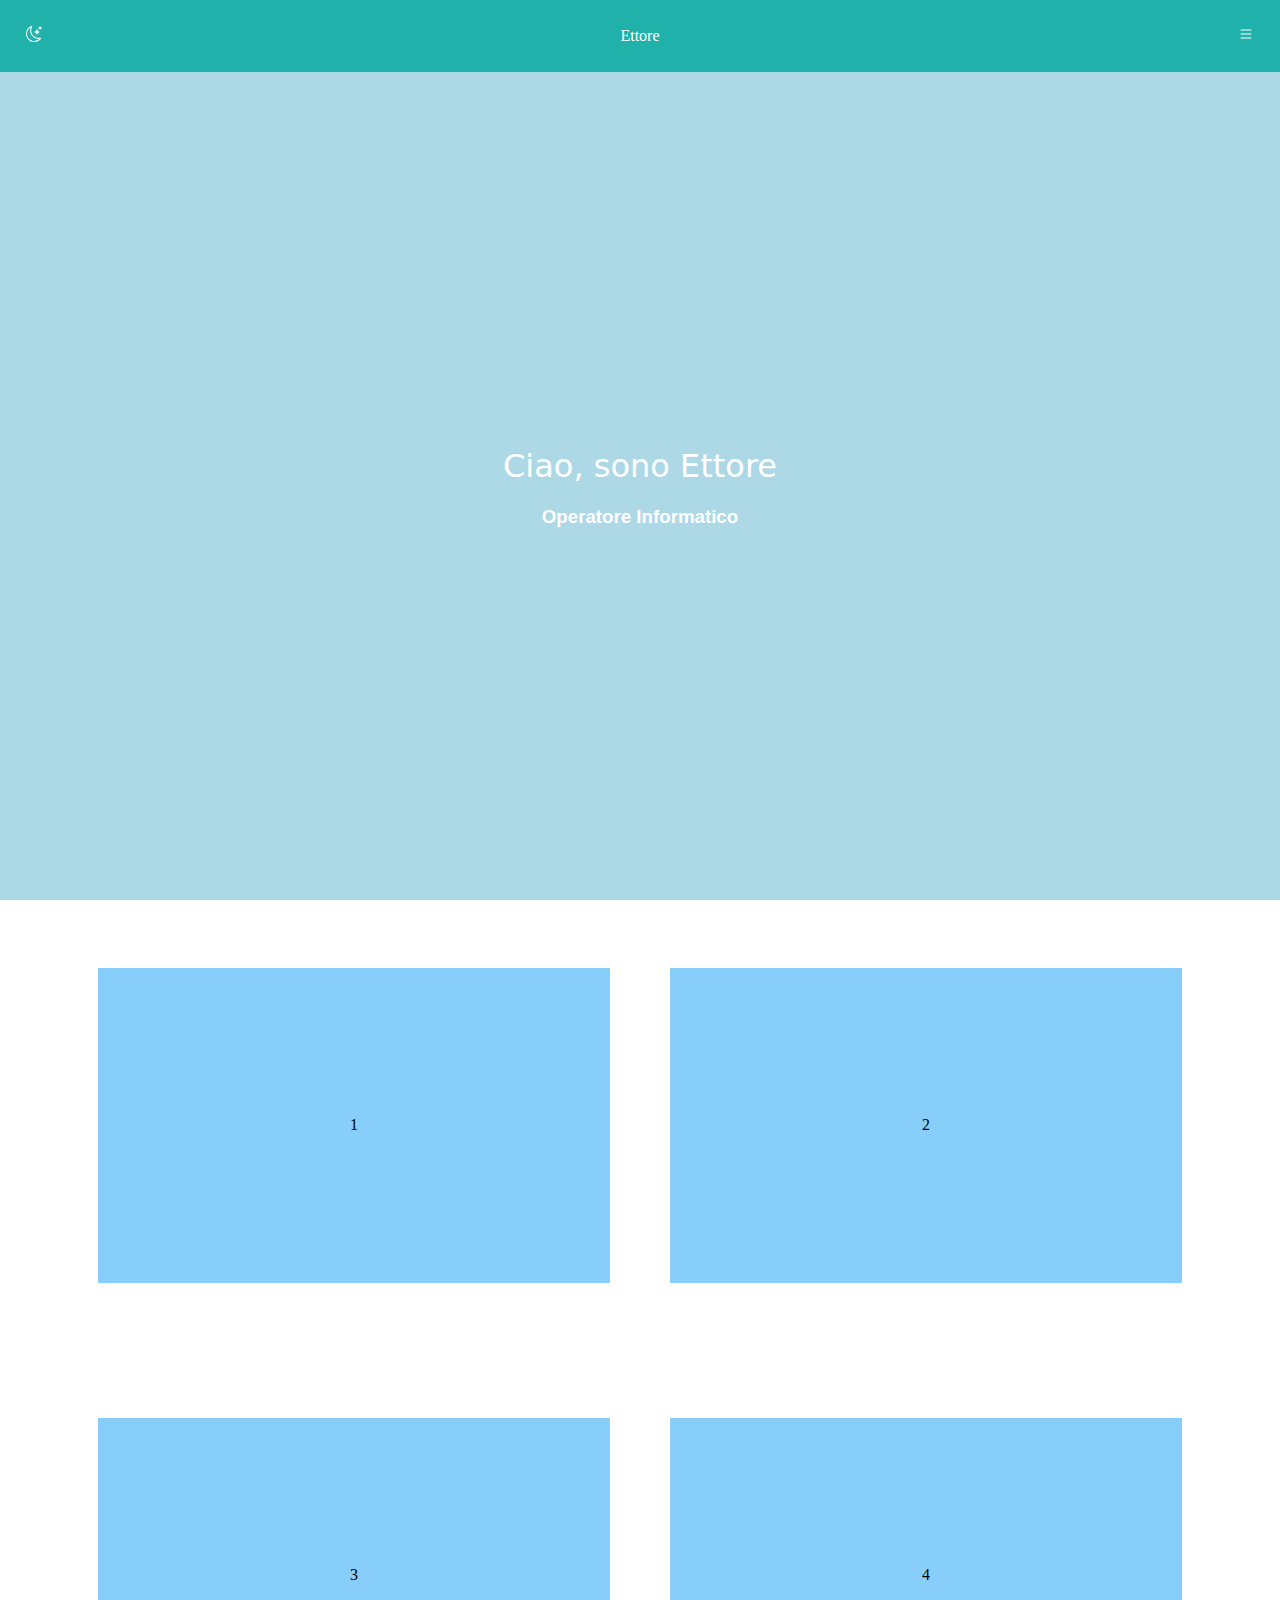
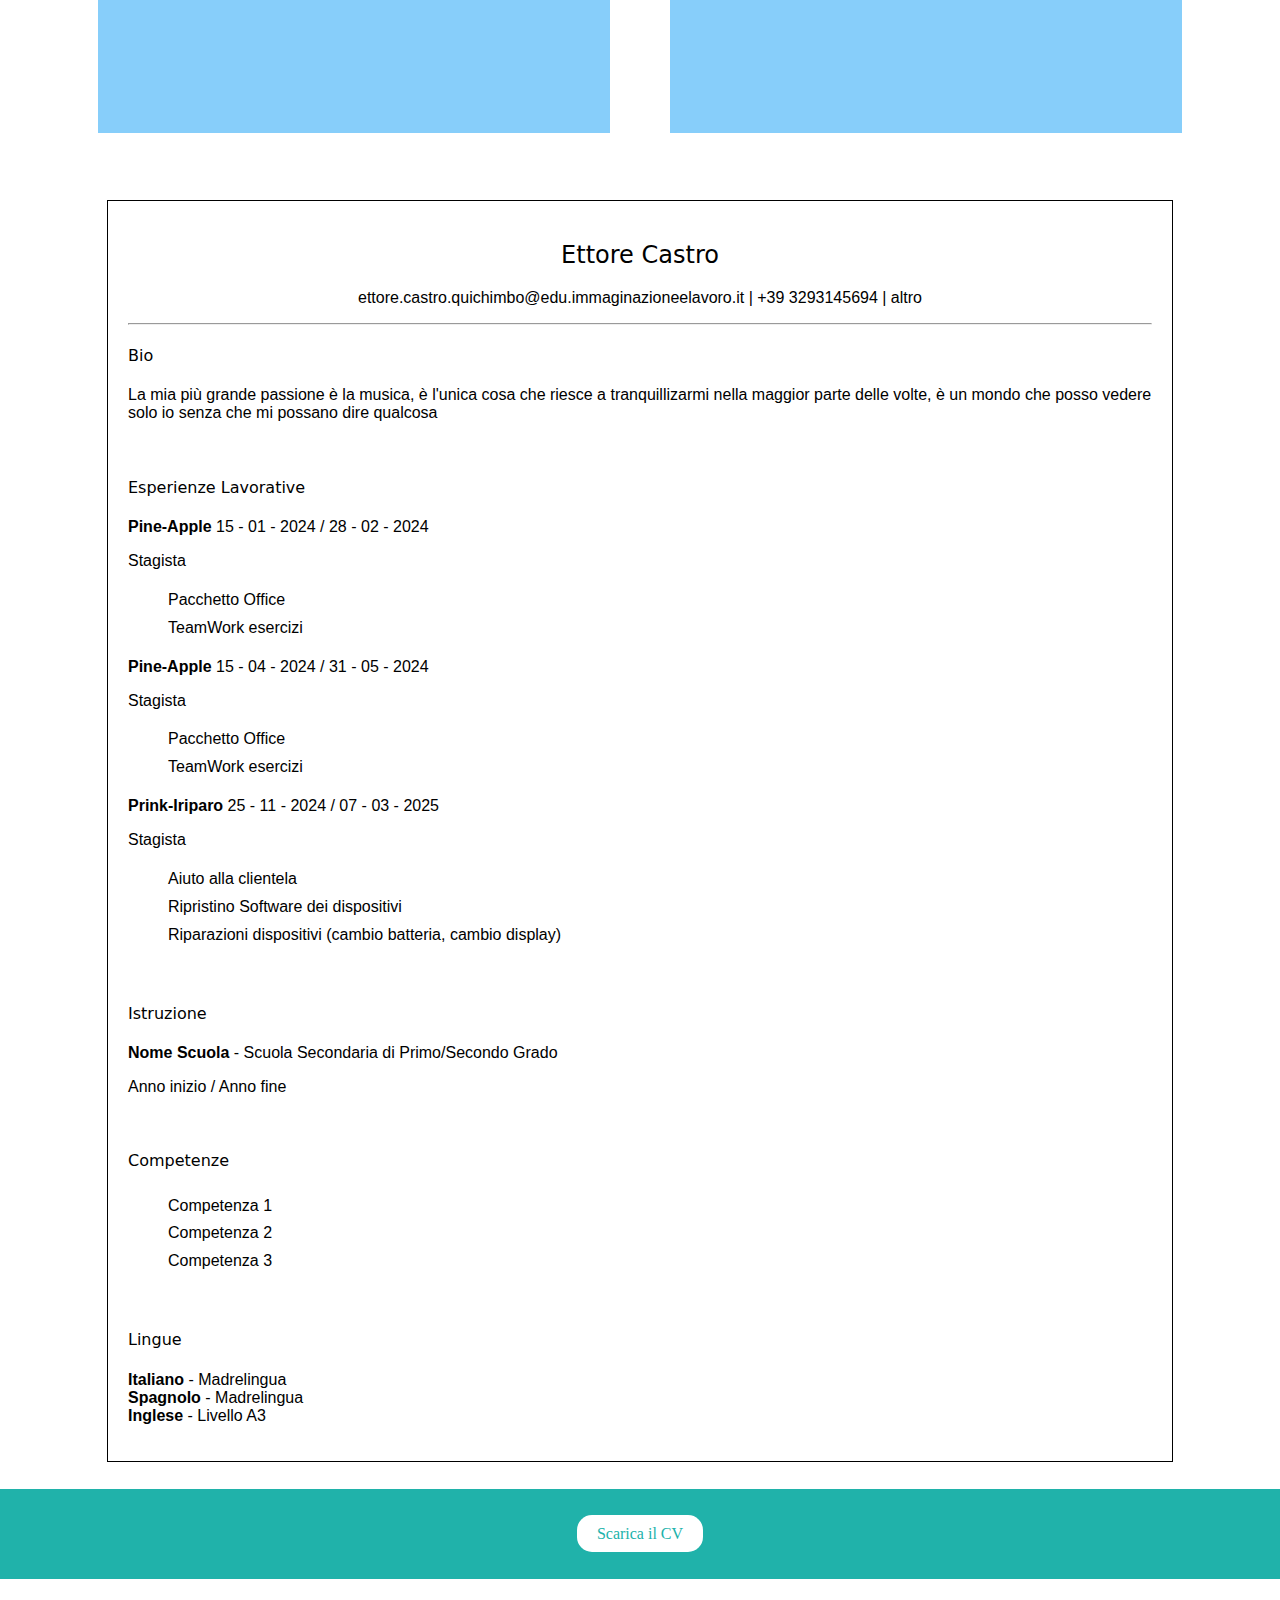
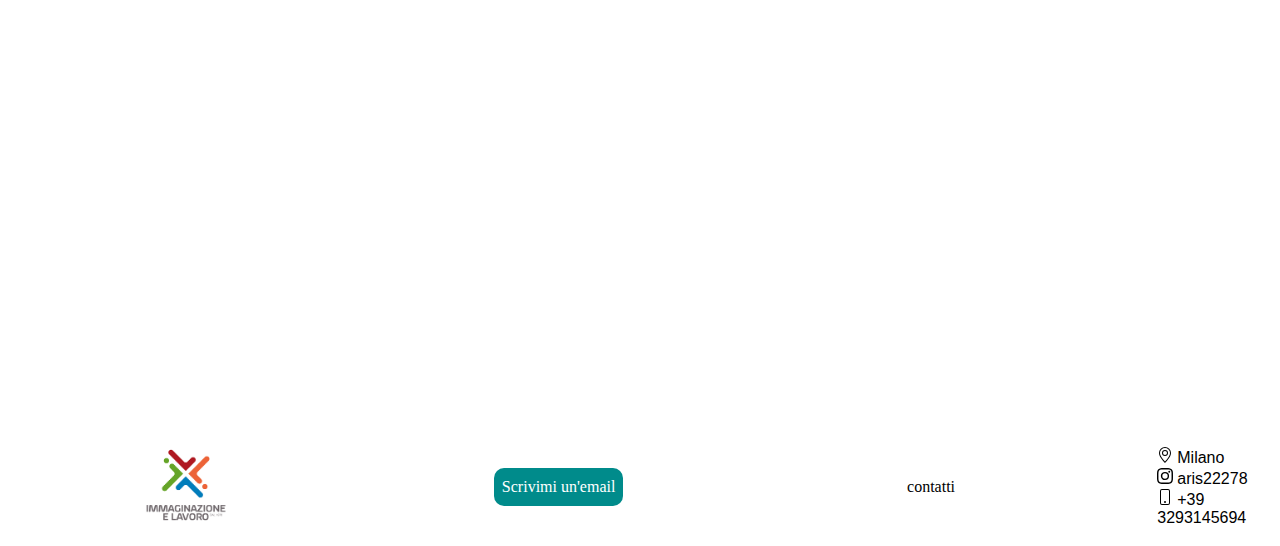
<file: index.html>
<!DOCTYPE html>
<html lang="en">
<head>
    <meta charset="UTF-8">
    <meta name="viewport" content="width=device-width, initial-scale=1.0">
    <title>Ettore Castro</title>

    <link rel="stylesheet" href="./style.css">
</head>
<body>

    <header>
        <div class="logo">
            <svg xmlns="http://www.w3.org/2000/svg" width="16" height="16" fill="currentColor" class="bi bi-moon-stars" viewBox="0 0 16 16">
                <path d="M6 .278a.77.77 0 0 1 .08.858 7.2 7.2 0 0 0-.878 3.46c0 4.021 3.278 7.277 7.318 7.277q.792-.001 1.533-.16a.79.79 0 0 1 .81.316.73.73 0 0 1-.031.893A8.35 8.35 0 0 1 8.344 16C3.734 16 0 12.286 0 7.71 0 4.266 2.114 1.312 5.124.06A.75.75 0 0 1 6 .278M4.858 1.311A7.27 7.27 0 0 0 1.025 7.71c0 4.02 3.279 7.276 7.319 7.276a7.32 7.32 0 0 0 5.205-2.162q-.506.063-1.029.063c-4.61 0-8.343-3.714-8.343-8.29 0-1.167.242-2.278.681-3.286"/>
                <path d="M10.794 3.148a.217.217 0 0 1 .412 0l.387 1.162c.173.518.579.924 1.097 1.097l1.162.387a.217.217 0 0 1 0 .412l-1.162.387a1.73 1.73 0 0 0-1.097 1.097l-.387 1.162a.217.217 0 0 1-.412 0l-.387-1.162A1.73 1.73 0 0 0 9.31 6.593l-1.162-.387a.217.217 0 0 1 0-.412l1.162-.387a1.73 1.73 0 0 0 1.097-1.097zM13.863.099a.145.145 0 0 1 .274 0l.258.774c.115.346.386.617.732.732l.774.258a.145.145 0 0 1 0 .274l-.774.258a1.16 1.16 0 0 0-.732.732l-.258.774a.145.145 0 0 1-.274 0l-.258-.774a1.16 1.16 0 0 0-.732-.732l-.774-.258a.145.145 0 0 1 0-.274l.774-.258c.346-.115.617-.386.732-.732z"/>
              </svg>
        </div>
        <div class="nome">
            Ettore
        </div>
        <div class="menu" onclick="compariMenu()">
            <svg xmlns="http://www.w3.org/2000/svg" width="16" height="16" fill="currentColor" class="bi bi-list" viewBox="0 0 16 16">
                <path fill-rule="evenodd" d="M2.5 12a.5.5 0 0 1 .5-.5h10a.5.5 0 0 1 0 1H3a.5.5 0 0 1-.5-.5m0-4a.5.5 0 0 1 .5-.5h10a.5.5 0 0 1 0 1H3a.5.5 0 0 1-.5-.5m0-4a.5.5 0 0 1 .5-.5h10a.5.5 0 0 1 0 1H3a.5.5 0 0 1-.5-.5"/>
              </svg>
        </div>
    </header>

    <div id="menu">
        <div class="menu-lista">
            <ul class="work-sans">
                <li>
                    <a href="">Intro</a>
                </li>
                <li>
                    <a href="#cv">CV</a>
                </li>
                <li>
                    <a href="./pages/stage.html">stage</a>
                </li>
            </ul>
        </div>
    </div>

    <section class="hero">
        <div class="benvenuto">
            <h1 class="boldonse">Ciao, sono Ettore</h1>
            <h3 class="work-sans">Operatore Informatico</h3>
        </div>
    </section>

    <section class="inizio">
        <div class="contenitore">1</div>
        <div class="contenitore">2</div>
        <div class="contenitore">3</div>
        <div class="contenitore">4</div>
    </section>

    <section class="cv" id="cv">
        <div class="curriculum">
            <!-- suddivido il cv nelle varie sezioni  -->
            <div class="intestazione">
                <h2 class="boldonse">Ettore Castro</h2>
                <p class="work-sans">ettore.castro.quichimbo@edu.immaginazioneelavoro.it | +39 3293145694 | altro</p>
            </div>
            <hr> <!-- linea orizzontale -->
            <div class="corpo">
                <h4 class="boldonse">Bio</h4>
                <p class="work-sans">La mia più grande passione è la musica, è l'unica cosa che riesce a tranquillizarmi
                     nella maggior parte delle volte, è un mondo che posso vedere solo io senza che mi possano dire qualcosa</p>

                <br>

                <h4 class="boldonse">Esperienze Lavorative</h4>
                <div class="lavoro">
                    <p class="work-sans">
                        <b>Pine-Apple</b>
                        15 - 01 - 2024 / 28 - 02 - 2024
                    </p>
                    <p class="work-sans">
                        Stagista
                    </p>
                    <ul class="work-sans">
                        <li>Pacchetto Office</li>
                        <li>TeamWork esercizi</li>
                    </ul>
                </div>

                <div class="lavoro">
                    <p class="work-sans">
                        <b>Pine-Apple</b>
                        15 - 04 - 2024 / 31 - 05 - 2024
                    </p>
                    <p class="work-sans">
                        Stagista
                    </p>
                    <ul class="work-sans">
                        <li>Pacchetto Office</li>
                        <li>TeamWork esercizi</li>
                    </ul>
                </div>

                <!-- qui posso mettere un altro div lavoro per l'altro stage che ho fatto  -->
                <div class="lavoro">
                    <p class="work-sans">
                        <b>Prink-Iriparo</b>
                        25 - 11 - 2024 / 07 - 03 - 2025
                    </p>
                    <p class="work-sans">
                        Stagista
                    </p>
                    <ul class="work-sans">
                        <li>Aiuto alla clientela</li>
                        <li>Ripristino Software dei dispositivi</li>
                        <li>Riparazioni dispositivi (cambio batteria, cambio display)</li>
                    </ul>
                </div>

                <br>

                <h4 class="boldonse">Istruzione</h4>
                <div class="scuola">
                    <p class="work-sans">
                        <b>Nome Scuola</b>
                        - Scuola Secondaria di Primo/Secondo Grado
                    </p>
                    <p class="work-sans">
                        Anno inizio / Anno fine
                    </p>
                </div>

                <br>
                <h4 class="boldonse">Competenze</h4>
                <ul class="work-sans">
                    <li>Competenza 1</li>
                    <li>Competenza 2</li>
                    <li>Competenza 3</li>
                </ul>

                <br>

                <h4 class="boldonse">Lingue</h4>
                <p class="work-sans">
                    <b>Italiano</b> - Madrelingua <br>
                    <b>Spagnolo</b> - Madrelingua <br>
                    <b>Inglese</b> - Livello A3
                </p>

            </div> 

        </div>

        <div class="Fascia-download">
            <a href="./pdf/CV-Castro.pdf" target="_blank">
                <span class="bottone">Scarica il CV</span>
            </a>
        </div>
    </section>

    <section class="bonus">
        <!-- qui metterò qualcosa -->

    </section>

    <footer>
        <div class="logoscuola">
            <img class="imgLogo" src="./immagine/logo scuola.png" alt="">
        </div>
        <div class="info">
            <a href="mailto:ettore.castro.quichimbo@edu.immaginazioneelavoro.it">
                Scrivimi un'email
            </a>
        </div>
        <div class="contatti">
            contatti
        </div>

        <ul>
            <li>
                <svg xmlns="http://www.w3.org/2000/svg" width="16" height="16" fill="currentColor" class="bi bi-geo-alt" viewBox="0 0 16 16">
                    <path d="M12.166 8.94c-.524 1.062-1.234 2.12-1.96 3.07A32 32 0 0 1 8 14.58a32 32 0 0 1-2.206-2.57c-.726-.95-1.436-2.008-1.96-3.07C3.304 7.867 3 6.862 3 6a5 5 0 0 1 10 0c0 .862-.305 1.867-.834 2.94M8 16s6-5.686 6-10A6 6 0 0 0 2 6c0 4.314 6 10 6 10"/>
                    <path d="M8 8a2 2 0 1 1 0-4 2 2 0 0 1 0 4m0 1a3 3 0 1 0 0-6 3 3 0 0 0 0 6"/>
                </svg>
                <span class="work-sans">Milano</span>
            </li>
            <li>
                <svg xmlns="http://www.w3.org/2000/svg" width="16" height="16" fill="currentColor" class="bi bi-instagram" viewBox="0 0 16 16">
                    <path d="M8 0C5.829 0 5.556.01 4.703.048 3.85.088 3.269.222 2.76.42a3.9 3.9 0 0 0-1.417.923A3.9 3.9 0 0 0 .42 2.76C.222 3.268.087 3.85.048 4.7.01 5.555 0 5.827 0 8.001c0 2.172.01 2.444.048 3.297.04.852.174 1.433.372 1.942.205.526.478.972.923 1.417.444.445.89.719 1.416.923.51.198 1.09.333 1.942.372C5.555 15.99 5.827 16 8 16s2.444-.01 3.298-.048c.851-.04 1.434-.174 1.943-.372a3.9 3.9 0 0 0 1.416-.923c.445-.445.718-.891.923-1.417.197-.509.332-1.09.372-1.942C15.99 10.445 16 10.173 16 8s-.01-2.445-.048-3.299c-.04-.851-.175-1.433-.372-1.941a3.9 3.9 0 0 0-.923-1.417A3.9 3.9 0 0 0 13.24.42c-.51-.198-1.092-.333-1.943-.372C10.443.01 10.172 0 7.998 0zm-.717 1.442h.718c2.136 0 2.389.007 3.232.046.78.035 1.204.166 1.486.275.373.145.64.319.92.599s.453.546.598.92c.11.281.24.705.275 1.485.039.843.047 1.096.047 3.231s-.008 2.389-.047 3.232c-.035.78-.166 1.203-.275 1.485a2.5 2.5 0 0 1-.599.919c-.28.28-.546.453-.92.598-.28.11-.704.24-1.485.276-.843.038-1.096.047-3.232.047s-2.39-.009-3.233-.047c-.78-.036-1.203-.166-1.485-.276a2.5 2.5 0 0 1-.92-.598 2.5 2.5 0 0 1-.6-.92c-.109-.281-.24-.705-.275-1.485-.038-.843-.046-1.096-.046-3.233s.008-2.388.046-3.231c.036-.78.166-1.204.276-1.486.145-.373.319-.64.599-.92s.546-.453.92-.598c.282-.11.705-.24 1.485-.276.738-.034 1.024-.044 2.515-.045zm4.988 1.328a.96.96 0 1 0 0 1.92.96.96 0 0 0 0-1.92m-4.27 1.122a4.109 4.109 0 1 0 0 8.217 4.109 4.109 0 0 0 0-8.217m0 1.441a2.667 2.667 0 1 1 0 5.334 2.667 2.667 0 0 1 0-5.334"/>
                </svg>
                <span class="work-sans">aris22278</span>
            </li>
            <li>
                <svg xmlns="http://www.w3.org/2000/svg" width="16" height="16" fill="currentColor" class="bi bi-phone" viewBox="0 0 16 16">
                    <path d="M11 1a1 1 0 0 1 1 1v12a1 1 0 0 1-1 1H5a1 1 0 0 1-1-1V2a1 1 0 0 1 1-1zM5 0a2 2 0 0 0-2 2v12a2 2 0 0 0 2 2h6a2 2 0 0 0 2-2V2a2 2 0 0 0-2-2z"/>
                    <path d="M8 14a1 1 0 1 0 0-2 1 1 0 0 0 0 2"/>
                </svg>
                <span class="work-sans">+39 3293145694</span>
            </li>
        </ul>
    </div>
    </footer>

    <script src="./script.js"></script>
</body>
</html>
</file>
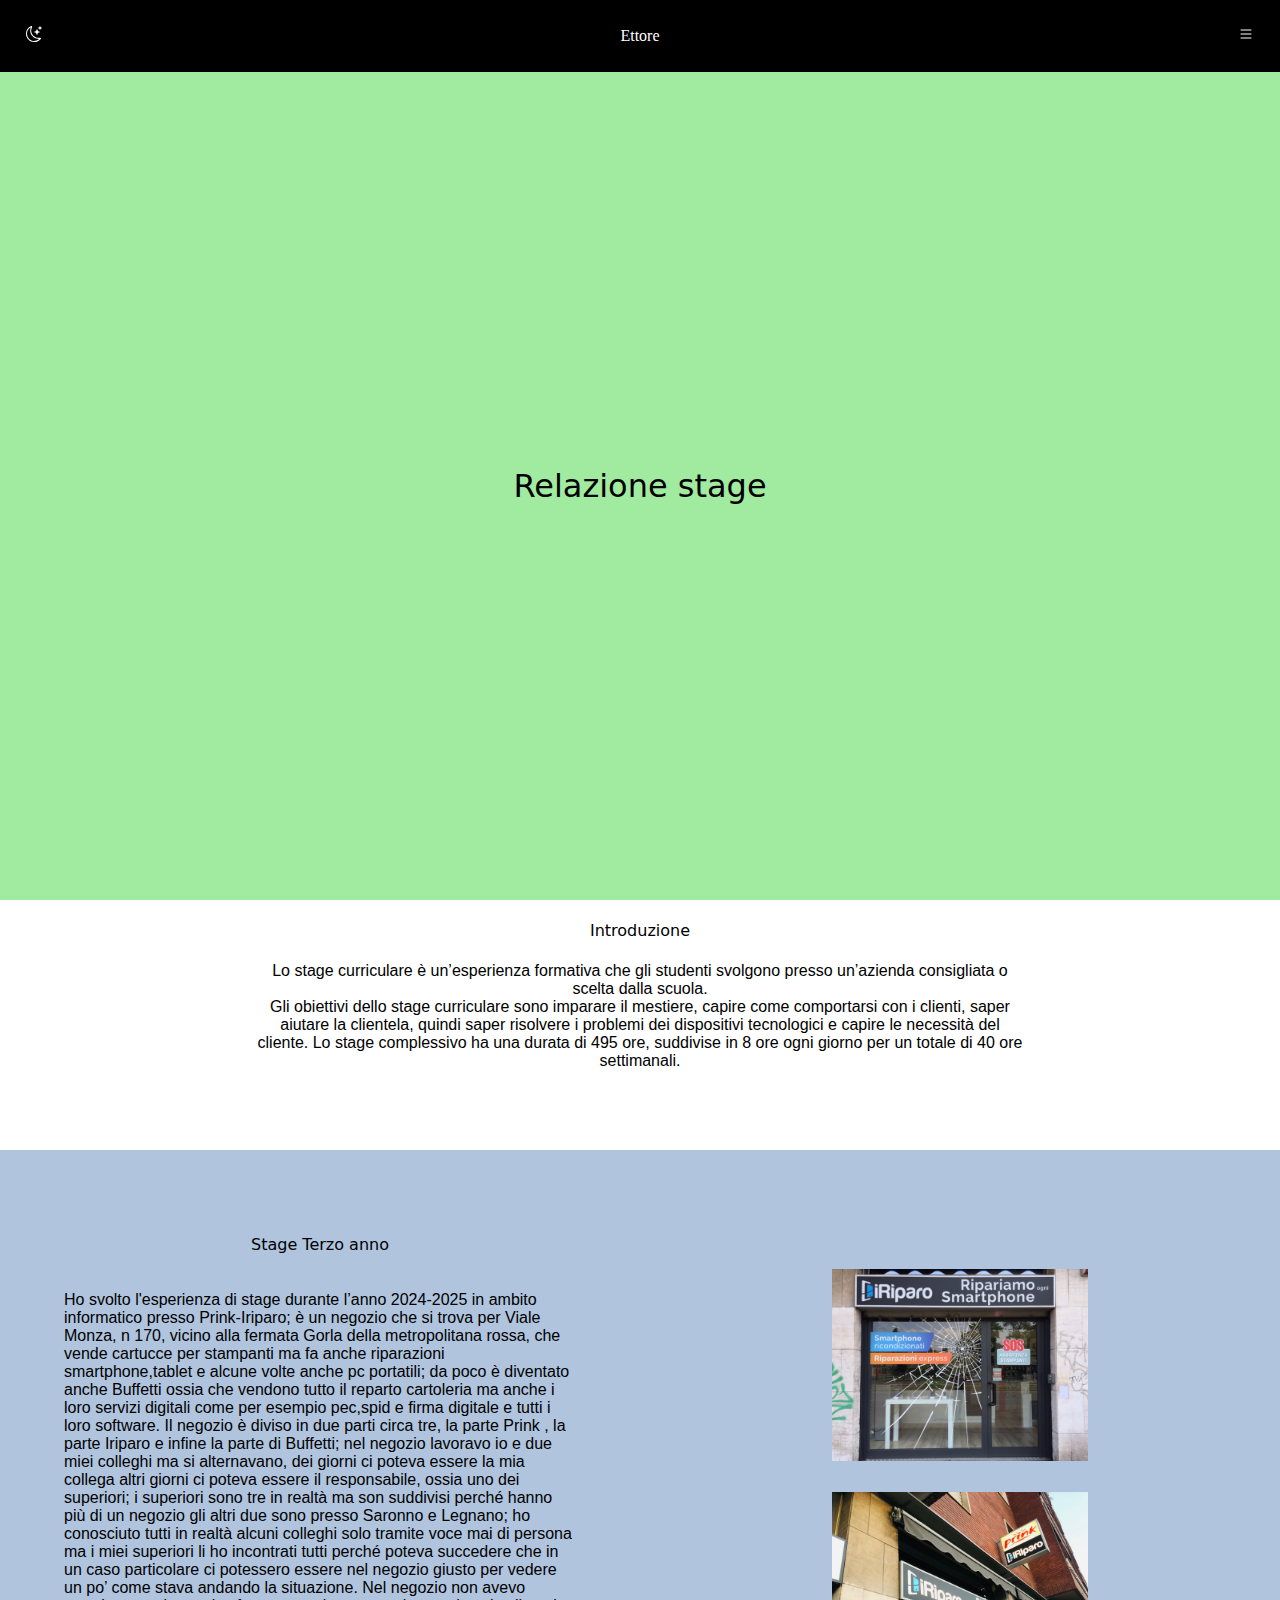
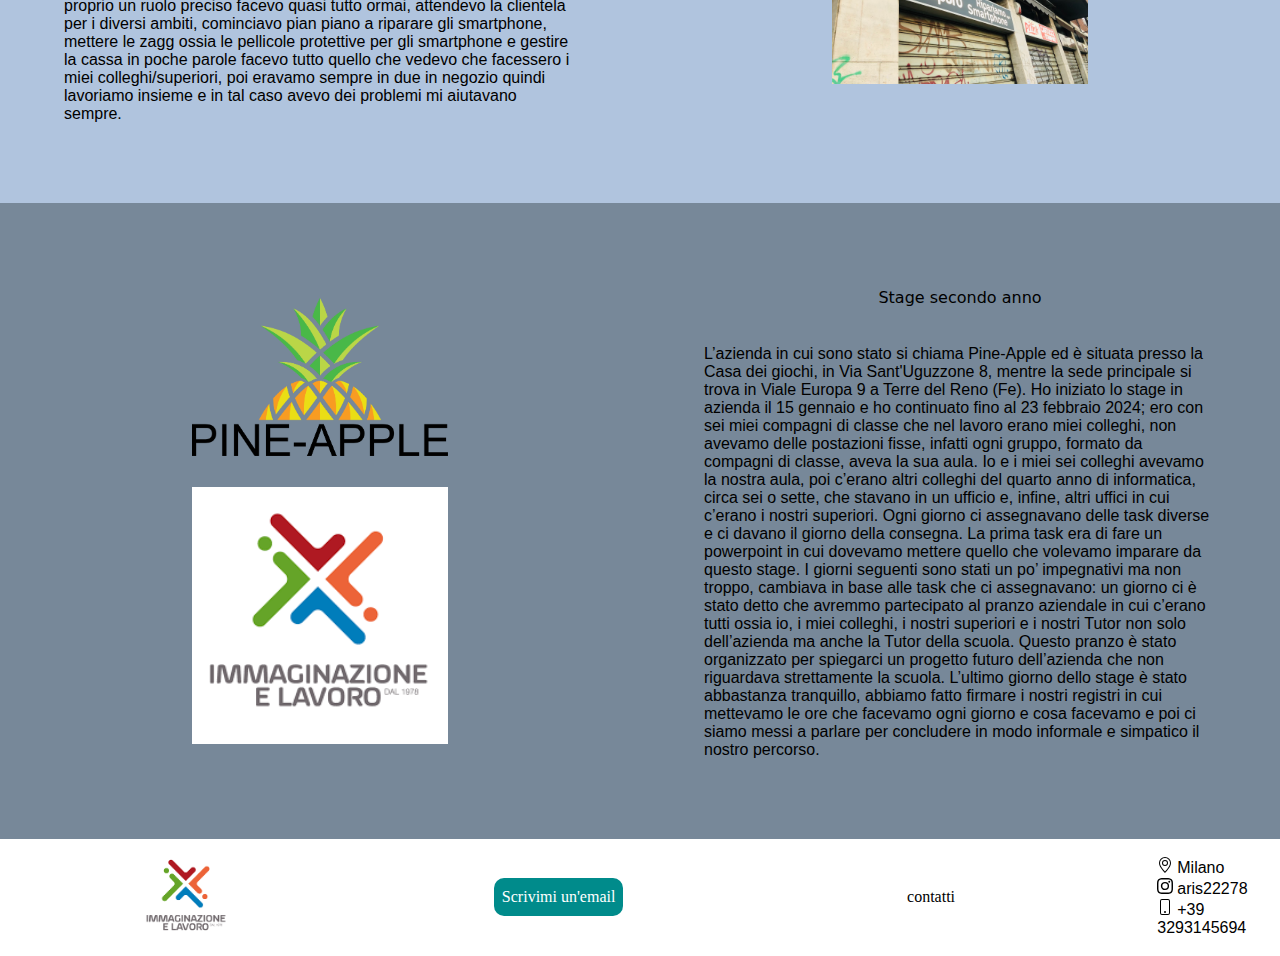
<file: pages/stage.html>
<!DOCTYPE html>
<html lang="en">
<head>
    <meta charset="UTF-8">
    <meta name="viewport" content="width=device-width, initial-scale=1.0">
    <title>Ettore Castro | Stage</title>

    
    <link rel="stylesheet" href="../style.css">
</head>
<body>

    <header class="sopra">
        <div class="logo">
            <svg xmlns="http://www.w3.org/2000/svg" width="16" height="16" fill="currentColor" class="bi bi-moon-stars" viewBox="0 0 16 16">
                <path d="M6 .278a.77.77 0 0 1 .08.858 7.2 7.2 0 0 0-.878 3.46c0 4.021 3.278 7.277 7.318 7.277q.792-.001 1.533-.16a.79.79 0 0 1 .81.316.73.73 0 0 1-.031.893A8.35 8.35 0 0 1 8.344 16C3.734 16 0 12.286 0 7.71 0 4.266 2.114 1.312 5.124.06A.75.75 0 0 1 6 .278M4.858 1.311A7.27 7.27 0 0 0 1.025 7.71c0 4.02 3.279 7.276 7.319 7.276a7.32 7.32 0 0 0 5.205-2.162q-.506.063-1.029.063c-4.61 0-8.343-3.714-8.343-8.29 0-1.167.242-2.278.681-3.286"/>
                <path d="M10.794 3.148a.217.217 0 0 1 .412 0l.387 1.162c.173.518.579.924 1.097 1.097l1.162.387a.217.217 0 0 1 0 .412l-1.162.387a1.73 1.73 0 0 0-1.097 1.097l-.387 1.162a.217.217 0 0 1-.412 0l-.387-1.162A1.73 1.73 0 0 0 9.31 6.593l-1.162-.387a.217.217 0 0 1 0-.412l1.162-.387a1.73 1.73 0 0 0 1.097-1.097zM13.863.099a.145.145 0 0 1 .274 0l.258.774c.115.346.386.617.732.732l.774.258a.145.145 0 0 1 0 .274l-.774.258a1.16 1.16 0 0 0-.732.732l-.258.774a.145.145 0 0 1-.274 0l-.258-.774a1.16 1.16 0 0 0-.732-.732l-.774-.258a.145.145 0 0 1 0-.274l.774-.258c.346-.115.617-.386.732-.732z"/>
              </svg>
        </div>
        <div class="nome">
            Ettore
        </div>
        <div class="menu" onclick="compariMenu()">
            <svg xmlns="http://www.w3.org/2000/svg" width="16" height="16" fill="currentColor" class="bi bi-list" viewBox="0 0 16 16">
                <path fill-rule="evenodd" d="M2.5 12a.5.5 0 0 1 .5-.5h10a.5.5 0 0 1 0 1H3a.5.5 0 0 1-.5-.5m0-4a.5.5 0 0 1 .5-.5h10a.5.5 0 0 1 0 1H3a.5.5 0 0 1-.5-.5m0-4a.5.5 0 0 1 .5-.5h10a.5.5 0 0 1 0 1H3a.5.5 0 0 1-.5-.5"/>
              </svg>
        </div>
    </header>

    <div id="menu">
        <div class="menu-lista">
            <ul class="work-sans">
                <li>
                    <a href="../index.html">Intro</a>
                </li>
                <li>
                    <a href="">CV</a>
                </li>
                <li>
                    <a href="./stage.html">Stage</a>
                </li>
            </ul>
        </div>
    </div>

    <section class="RS">
        <div class="benvenuto">
            <h1 class="boldonse">Relazione stage</h1>
            <h3 class="work-sans"></h3>
        </div>
    </section>

    <!-- sezione intro stage  -->
<section class="intro-stage">
    <div class="testo">
    <h4 class="boldonse">Introduzione</h4>
    <p class="work-sans">
        Lo stage curriculare è un’esperienza formativa che gli studenti svolgono presso un’azienda consigliata o scelta dalla scuola.
        <br>
        Gli obiettivi dello stage curriculare sono imparare il mestiere, 
        capire come comportarsi con i clienti, saper aiutare la clientela, 
        quindi saper risolvere i problemi dei dispositivi tecnologici e capire le necessità del cliente.
        Lo stage complessivo ha una durata di 495 ore, suddivise in 8 ore ogni giorno per un totale di 40 ore settimanali.
    </p>
</div>
 </section>

 <!-- relazione stage terzo anno  -->
  <section class="relazione-terza">

    <div class="sx">
        <h4 class="boldonse">Stage Terzo anno</h4>
        <p class="work-sans"> 
            Ho svolto l'esperienza di stage durante l’anno 2024-2025 in ambito informatico presso Prink-Iriparo; è un negozio che si trova per Viale Monza, n 170, 
            vicino alla fermata Gorla della metropolitana rossa, che vende cartucce per stampanti ma fa anche riparazioni smartphone,tablet e alcune volte anche pc portatili; 
            da poco è diventato anche Buffetti ossia che vendono tutto il reparto cartoleria ma anche i loro servizi digitali come per esempio pec,spid e firma digitale e tutti i loro software.
            Il negozio è diviso in due parti circa tre, la parte Prink , la parte Iriparo e infine la parte di Buffetti;
            nel negozio lavoravo io e due miei colleghi ma si alternavano, dei giorni ci poteva essere la mia collega altri giorni ci poteva essere il responsabile, 
            ossia uno dei superiori; i superiori sono tre in realtà ma son suddivisi perché hanno più di un negozio gli altri due sono presso Saronno e Legnano; 
            ho conosciuto tutti in realtà alcuni colleghi solo tramite voce mai di persona ma i miei superiori li ho incontrati tutti
            perché poteva succedere che in un caso particolare ci potessero essere nel negozio giusto per vedere un po’ come stava andando la situazione.
            Nel negozio non avevo proprio un ruolo preciso facevo quasi tutto ormai, attendevo la clientela per i diversi ambiti, cominciavo pian piano a riparare gli smartphone,
            mettere le zagg ossia le pellicole protettive per gli smartphone e gestire la cassa in poche parole facevo tutto quello che vedevo che facessero i miei colleghi/superiori, 
            poi eravamo sempre in due in negozio quindi lavoriamo insieme e in tal caso avevo dei problemi mi aiutavano sempre.
            
            </p>
    </div>
    <div class="dx">
        <img src="../immagine/terzo anno stage.jpg" alt="" class="immagine">
        <img src="../immagine/terzo anno stage.1.jpg" alt="" class="immagine">
    </div>
  </section>

<!-- relazione stage secondo anno  -->

  <section class="relazione-seconda">

    <div class="sx">
        <img src="../immagine/stage secondo anno.png" alt="" class="immagine">
        <img src="../immagine/logo scuola.png" alt="" class="immagine"> 
        <!-- metterò un immagine da cercare su foto  -->
    </div>
    <div class="dx">
        <h4 class="boldonse">Stage secondo anno</h4>
        <p class="work-sans">
            L’azienda in cui sono stato si chiama Pine-Apple ed è situata presso la Casa dei giochi, in Via Sant'Uguzzone 8, mentre la sede principale si trova in Viale Europa 9 a Terre del Reno (Fe).
            Ho iniziato lo stage in azienda il 15 gennaio e ho continuato fino al 23 febbraio 2024; 
            ero con sei miei compagni di classe che nel lavoro erano miei colleghi, non avevamo delle postazioni fisse, infatti ogni gruppo, formato da compagni di classe, aveva la sua aula.
            Io e i miei sei colleghi avevamo la nostra aula,  poi c’erano altri colleghi del quarto anno di informatica, circa sei o sette, che stavano in un ufficio e, infine, altri uffici in cui c’erano i nostri superiori. 
            Ogni giorno ci assegnavano delle task diverse e ci davano il giorno della consegna. 
            La prima task era di fare un powerpoint in cui dovevamo mettere quello che volevamo imparare da questo stage. 
            I giorni seguenti sono stati un po’ impegnativi ma non troppo, cambiava in base alle task che ci assegnavano: 
            un giorno ci è stato detto che avremmo partecipato al pranzo aziendale in cui c’erano tutti ossia io, i miei colleghi, i nostri superiori e i nostri Tutor non solo dell’azienda ma anche la Tutor della scuola. 
            Questo pranzo è stato organizzato per spiegarci un progetto futuro dell’azienda che non riguardava strettamente la scuola. 
            L’ultimo giorno dello stage è stato abbastanza tranquillo, abbiamo fatto firmare i nostri registri in cui mettevamo le ore che facevamo ogni giorno e cosa facevamo e poi ci siamo messi a parlare per concludere in modo informale e simpatico il nostro percorso.
            </p>
    </div>
  </section>

  <footer>
    <div class="logoscuola">
        <img class="imgLogo" src="../immagine/logo scuola.png" alt="">
    </div>
    <div class="info">
        <a href="mailto:ettore.castro.quichimbo@edu.immaginazioneelavoro.it">
            Scrivimi un'email
        </a>
    </div>
    <div class="contatti">
        contatti
    </div>

    <ul>
        <li>
            <svg xmlns="http://www.w3.org/2000/svg" width="16" height="16" fill="currentColor" class="bi bi-geo-alt" viewBox="0 0 16 16">
                <path d="M12.166 8.94c-.524 1.062-1.234 2.12-1.96 3.07A32 32 0 0 1 8 14.58a32 32 0 0 1-2.206-2.57c-.726-.95-1.436-2.008-1.96-3.07C3.304 7.867 3 6.862 3 6a5 5 0 0 1 10 0c0 .862-.305 1.867-.834 2.94M8 16s6-5.686 6-10A6 6 0 0 0 2 6c0 4.314 6 10 6 10"/>
                <path d="M8 8a2 2 0 1 1 0-4 2 2 0 0 1 0 4m0 1a3 3 0 1 0 0-6 3 3 0 0 0 0 6"/>
            </svg>
            <span class="work-sans">Milano</span>
        </li>
        <li>
            <svg xmlns="http://www.w3.org/2000/svg" width="16" height="16" fill="currentColor" class="bi bi-instagram" viewBox="0 0 16 16">
                <path d="M8 0C5.829 0 5.556.01 4.703.048 3.85.088 3.269.222 2.76.42a3.9 3.9 0 0 0-1.417.923A3.9 3.9 0 0 0 .42 2.76C.222 3.268.087 3.85.048 4.7.01 5.555 0 5.827 0 8.001c0 2.172.01 2.444.048 3.297.04.852.174 1.433.372 1.942.205.526.478.972.923 1.417.444.445.89.719 1.416.923.51.198 1.09.333 1.942.372C5.555 15.99 5.827 16 8 16s2.444-.01 3.298-.048c.851-.04 1.434-.174 1.943-.372a3.9 3.9 0 0 0 1.416-.923c.445-.445.718-.891.923-1.417.197-.509.332-1.09.372-1.942C15.99 10.445 16 10.173 16 8s-.01-2.445-.048-3.299c-.04-.851-.175-1.433-.372-1.941a3.9 3.9 0 0 0-.923-1.417A3.9 3.9 0 0 0 13.24.42c-.51-.198-1.092-.333-1.943-.372C10.443.01 10.172 0 7.998 0zm-.717 1.442h.718c2.136 0 2.389.007 3.232.046.78.035 1.204.166 1.486.275.373.145.64.319.92.599s.453.546.598.92c.11.281.24.705.275 1.485.039.843.047 1.096.047 3.231s-.008 2.389-.047 3.232c-.035.78-.166 1.203-.275 1.485a2.5 2.5 0 0 1-.599.919c-.28.28-.546.453-.92.598-.28.11-.704.24-1.485.276-.843.038-1.096.047-3.232.047s-2.39-.009-3.233-.047c-.78-.036-1.203-.166-1.485-.276a2.5 2.5 0 0 1-.92-.598 2.5 2.5 0 0 1-.6-.92c-.109-.281-.24-.705-.275-1.485-.038-.843-.046-1.096-.046-3.233s.008-2.388.046-3.231c.036-.78.166-1.204.276-1.486.145-.373.319-.64.599-.92s.546-.453.92-.598c.282-.11.705-.24 1.485-.276.738-.034 1.024-.044 2.515-.045zm4.988 1.328a.96.96 0 1 0 0 1.92.96.96 0 0 0 0-1.92m-4.27 1.122a4.109 4.109 0 1 0 0 8.217 4.109 4.109 0 0 0 0-8.217m0 1.441a2.667 2.667 0 1 1 0 5.334 2.667 2.667 0 0 1 0-5.334"/>
            </svg>
            <span class="work-sans">aris22278</span>
        </li>
        <li>
            <svg xmlns="http://www.w3.org/2000/svg" width="16" height="16" fill="currentColor" class="bi bi-phone" viewBox="0 0 16 16">
                <path d="M11 1a1 1 0 0 1 1 1v12a1 1 0 0 1-1 1H5a1 1 0 0 1-1-1V2a1 1 0 0 1 1-1zM5 0a2 2 0 0 0-2 2v12a2 2 0 0 0 2 2h6a2 2 0 0 0 2-2V2a2 2 0 0 0-2-2z"/>
                <path d="M8 14a1 1 0 1 0 0-2 1 1 0 0 0 0 2"/>
            </svg>
            <span class="work-sans">+39 3293145694</span>
        </li>
    </ul>
</div>
</footer>

    

    <script src="../script.js"></script>
</body>
</html>
</file>
<file: style.css>
html {
    /* proprietà che scrolla il sito  */
    scroll-behavior: smooth;
}

body {
    margin: 0%;
}

header {
    background-color:lightseagreen;
    display: flex;
    justify-content: space-between;
    align-items: center;
    height: 8vh;
    padding-left: 2%;
    padding-right: 2%;
    color: white;
}

.logo {
    color:white;
}

.hero {
    background-color: lightblue;
    height:92vh;
    display: flex;
    justify-content: center;
    align-items: center;
    text-align: center;
    color: white;
}

.boldonse {
    font-family: "Boldonse", system-ui;
    font-weight: 400;
    font-style: normal;
}

.work-sans {
    font-family: "Work Sans", sans-serif;
    font-optical-sizing: auto;
    font-weight: weight;
    font-style: normal;
}

ul {
    list-style: none;
}

li {
    padding-top: 0.5%;
    padding-bottom: 0.5%;
}

#menu {
    /* all'inizio non si vede */
    display: none;
}

.menu {
    cursor: pointer;
}

.menu-lista > ul > li{
    text-align: center;
}

footer {
    height: 13vh;
    display: flex;
    justify-content: space-around;
    align-items: center;
}

.logoscuola {
    height: 13vh;
    display: flex;
    align-items: center;
}

.imgLogo {
    height: 80%;
}

.info > a {
    text-decoration: none;
    background-color: darkcyan;
    color: white;
    padding: 10px 8px;
    border-radius: 10px;
}

/* seleziono i tre div dentro al footer  */
footer > div {
    /* specifico la larghezza dei tre div nel footer e li metto in mezzo  */
    width: 33.33333%;
    display: flex;
    justify-content: center;
}

.inizio {
    height: 100vh;
    display: flex;
    /* se non ci stai, vai a capo  */
    flex-wrap: wrap;
    justify-content: center; /* centro i rettangoli nella pagina */
    align-items: center;
}

.contenitore {
    width: 40%;
    background-color: lightskyblue;
    height: 35%;
    margin: 30px;
    display: flex;
    justify-content: center;
    align-items: center;
}

/* animazione quando passo con il mouse sui contenitori  */
.contenitore:hover {
    background-color: lightsteelblue;
    transition: 0.3s;
}

.cv {
    display: flex;
    justify-content: center;
    align-items: center;
    flex-direction: column;
}

/* personalizzo il riquadro del curriculum  */
.curriculum {
    width: 80%;
    padding: 20px;
    border: 1px solid black;
}

.intestazione {
    text-align: center;
}

.Fascia-download {
    background-color: lightseagreen;
    width: 100%;
    height: 10vh;
    margin-top: 3vh;
    display: flex;
    justify-content: center;
    align-items: center;
}

.bottone {
    background-color: white;
    color: lightseagreen;
    font-family: "boldonse";
    padding: 10px 20px;
    border-radius: 15px;
}

a {
    text-decoration: none;
}

.bottone:hover {
    background-color: lightseagreen;
    color: white;
    border: 1px solid white;
}

.bonus {
    height: 50vh;
}

.testo {
    text-align: center;
     width: 60%; /* larghezza del div  */
}

.intro-stage {
    display: flex;
    justify-content: center;
    align-items: center;
    padding-top: 5;
    padding-bottom: 5%;
}

.relazione-terza {
    display:flex;
    background-color: lightsteelblue;
}

.sx, .dx {
    width: 50%;
    padding: 5%;
    display: flex;
    justify-content: center;
    align-items: center;
    flex-direction: column;
}

.immagine {
    width: 50%;
    padding: 3%;
}

.relazione-seconda {
    display:flex;
    background-color: lightslategrey;
}

.RS {
    background-color: rgb(160, 235, 160);
    height:92vh;
    display: flex;
    justify-content: center;
    align-items: center;
    text-align: center;
    color: black;
}

.sopra {
    background-color:black;
    display: flex;
    justify-content: space-between;
    align-items: center;
    height: 8vh;
    padding-left: 2%;
    padding-right: 2%;
    color: white;
}
</file>
